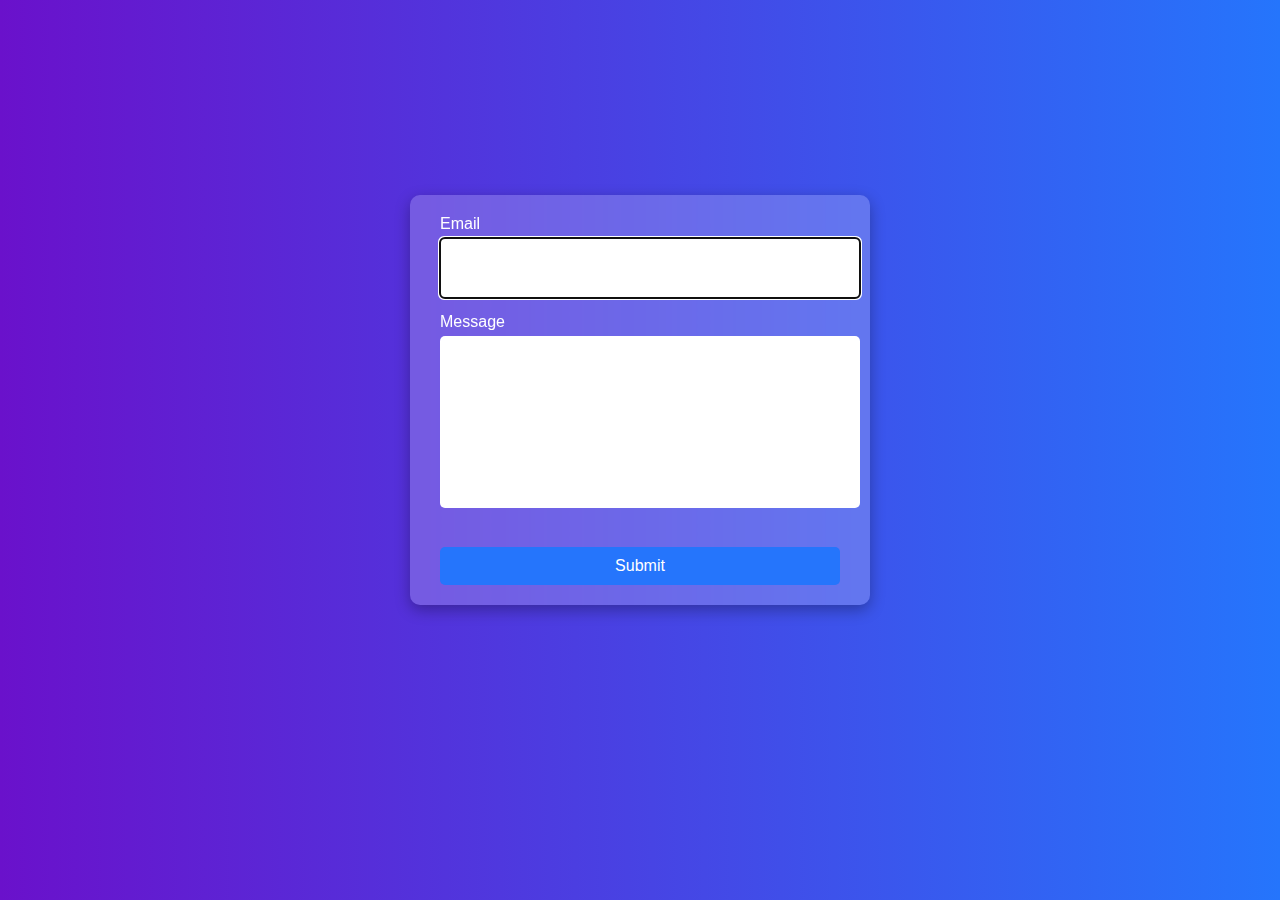
<file: 2-form.html>
<!DOCTYPE html>
<html lang="en">
<head>
    <meta charset="UTF-8">
    <meta name="viewport" content="width=device-width, initial-scale=1.0">
    <title>Document</title>
    <style>
        body {
            font-family: Arial, sans-serif;
            margin: 0;
            padding: 0;
            background: linear-gradient(to right, #6a11cb, #2575fc);
            color: #fff;
        }

        header, footer {
            text-align: center;
            padding: 20px;
        }

        main {
            display: flex;
            justify-content: center;
            align-items: center;
            min-height: 80vh;
        }

        .feedback-form {
            background: rgba(255, 255, 255, 0.2);
            backdrop-filter: blur(10px);
            padding: 20px 30px;
            border-radius: 10px;
            box-shadow: 0 5px 15px rgba(0, 0, 0, 0.3);
            max-width: 400px;
            width: 100%;
        }

        .feedback-form label {
            display: block;
            margin-bottom: 15px;
            font-size: 1rem;
        }

        .feedback-form input,
        .feedback-form textarea {
            width: 100%;
            padding: 10px;
            margin-top: 5px;
            border: none;
            border-radius: 5px;
            font-size: 1rem;
        }

        .feedback-form input {
            height: 40px;
        }

        .feedback-form textarea {
            resize: none;
        }

        .feedback-form button {
            width: 100%;
            padding: 10px 15px;
            margin-top: 20px;
            background: #2575fc;
            border: none;
            border-radius: 5px;
            color: white;
            font-size: 1rem;
            cursor: pointer;
            transition: background 0.3s;
        }

        .feedback-form button:hover {
            background: #1a5db5;
        }
    </style>
</head>
<body>
    <header></header>
    <main>
        <form class="feedback-form" autocomplete="off">
        <label>
            Email
            <input type="email" name="email" autofocus />
        </label>
        <label>
            Message
            <textarea name="message" rows="8"></textarea>
        </label>
        <button type="submit">Submit</button>
        </form>

    </main>
    <footer></footer>
    <script src="2-form.js"></script>
</body>
</html>
</file>
